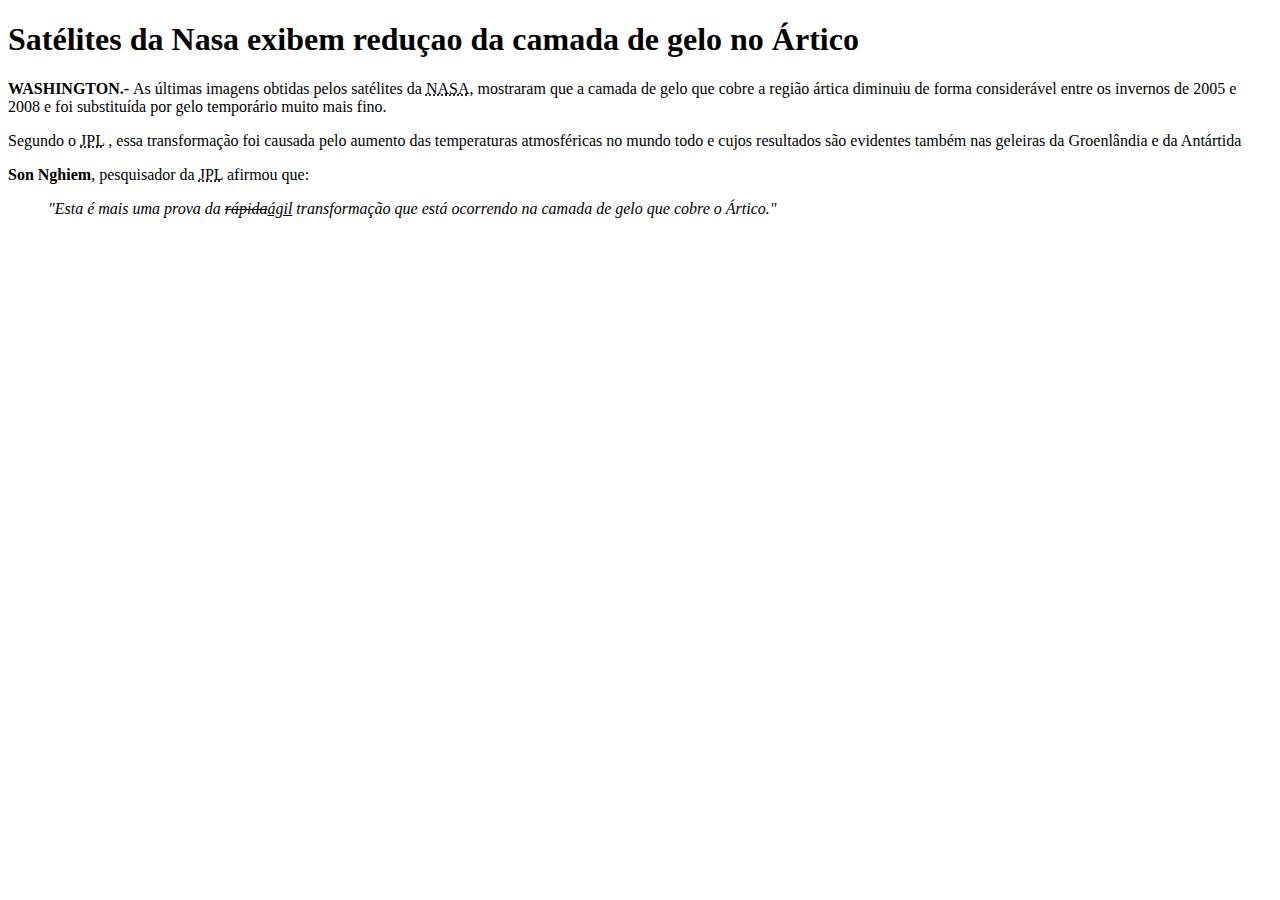
<file: index.html>
<!DOCTYPE html>
<html lang="pt-br">

  <head>
    <meta charset="utf-8">
    <meta name="keywords" content="NASA, SATÉLITE">
    <meta name="description" content="Página SOBRE EXIBIÇÃO DE SATÉLITES DA NASA">
    <meta name="author" content="Samuel Ribeiro">
    <title>Satélites da Nasa exibem reduçao da camada de gelo no Ártico </title>
  </head>

  <body>
    <h1>Satélites da Nasa exibem reduçao da camada de gelo no Ártico</h1>

    <p>
      <strong>WASHINGTON.- </strong> As últimas imagens obtidas pelos satélites da <abbr title="National Aeronautics and Space Administration">NASA</abbr>, mostraram que a camada de gelo que cobre a região
      ártica diminuiu de forma considerável entre os invernos de 2005 e 2008 e foi substituída por gelo temporário muito mais fino.
    </p>

    <p>
      Segundo o <abbr title="Jet Propulsion Laboratory">JPL</abbr>  , essa transformação foi causada pelo aumento das temperaturas atmosféricas
      no mundo todo e cujos resultados são evidentes também nas geleiras da Groenlândia e da Antártida
    </p>

    <p>
      <strong> Son Nghiem</strong>, pesquisador da <abbr title="Jet Propulsion Laboratory">JPL</abbr> afirmou que:
    </p>

      <blockquote> <em> "Esta é mais uma prova da <del>rápida</del><ins>ágil</ins> transformação que está ocorrendo na camada de gelo que cobre o Ártico."</em> </blockquote>

  </body>

</html>
<!-- Aula 2 05/10/2018 -->
</file>
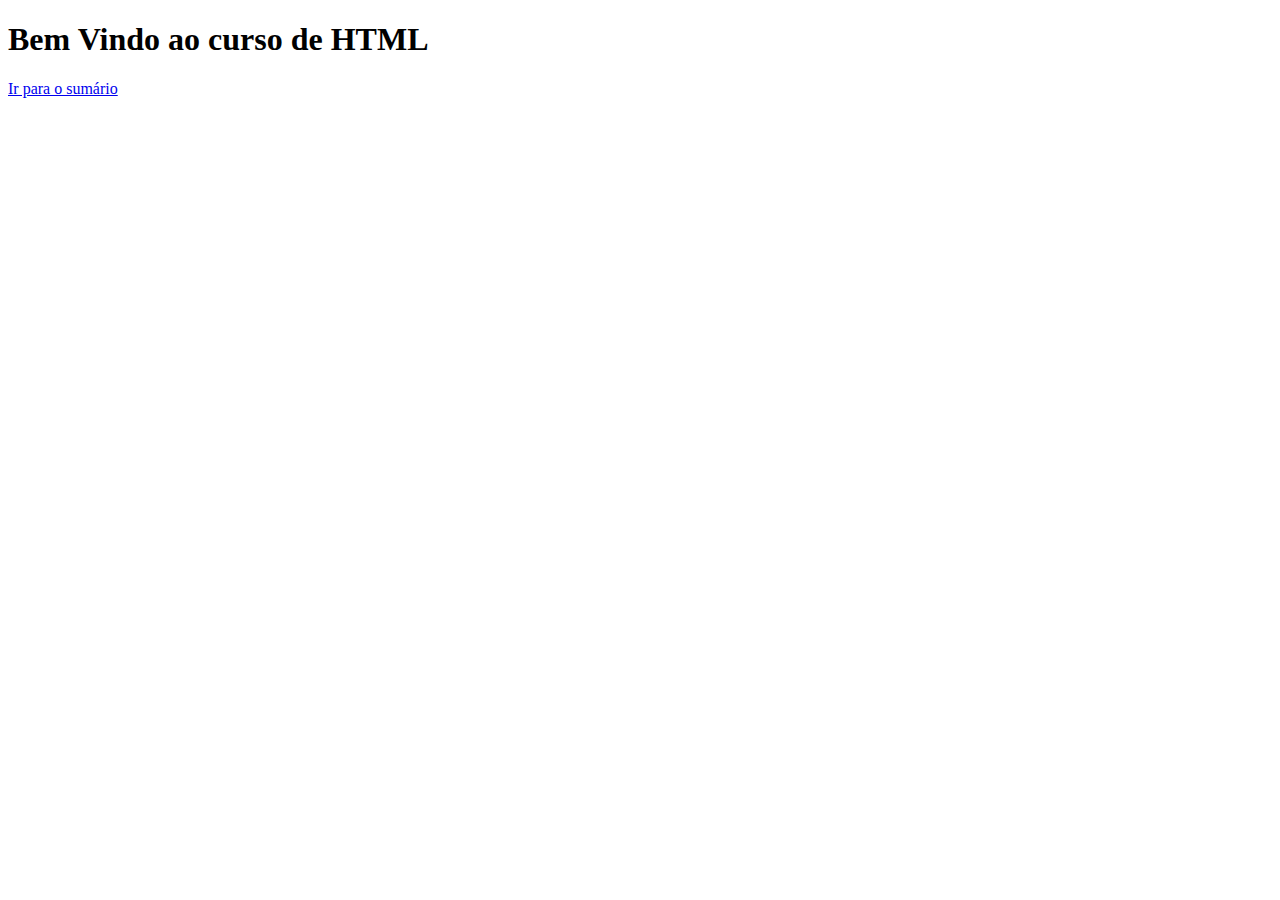
<file: curso/index.html>
<!DOCTYPE html>
<html>
<head>
	<meta lang="pt-BR" charset="utf-8">
	<title>Página de Teste</title>
</head>
<body>
	<h1>Bem Vindo ao curso de HTML</h1>

	<a href="sumario.html">Ir para o sumário</a>
</body>
</html>
</file>
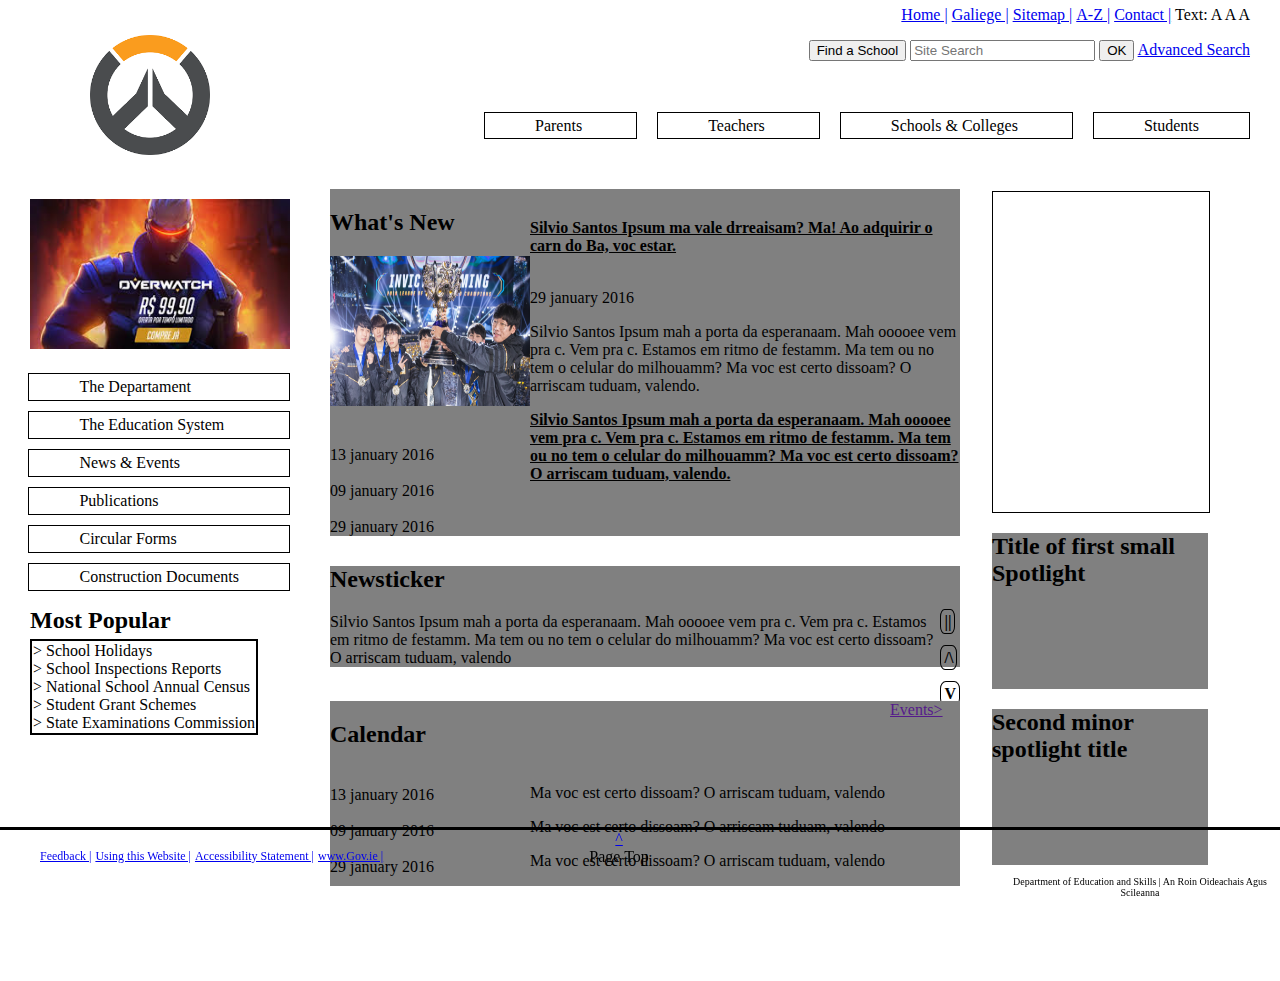
<file: Prova_P1/index.html>
<!DOCTYPE html>
<html lang="pt-br">

  <head>
    <meta charset="utf-8">
    <meta name="keywords" content="HTML, CSS">
    <meta name="description" content="Prova ">
    <meta name="author" content="Samuel Ribeiro">
    <title> Prova P1 </title>
    <link rel="stylesheet" type="text/css" href="StyleSheet/style.css">
  </head>

  <body>
    
    <header>
        <div id="logo">
            <img src="img/download.png" height="120" width="120">
        </div>

        <div id="nav_pesquisa"> 
            <nav id="barra_navegacao_1">  
                    <ul>
                        <li><a href="#"> Home  |</a></li>
                        <li><a href="#"> Galiege  |</a></li>
                        <li><a href="#"> Sitemap  |</a></li>
                        <li><a href="#"> A-Z  |</a></li>
                        <li><a href="#"> Contact  |</a> </li>
                        <li><span> Text: A A A</span></li>
                    </ul>            
            </nav>
            
            <div id="pesquisa">
                <button>Find a School</button>
                <input type="text" placeholder="Site Search">
                <button>OK</button>
                <a href="#">Advanced Search</a>
            </div>    

            <nav class="nav_border">
                <ul>
                    <li><a href="#"> Parents </a></li>
                    <li><a href="#"> Teachers </a> </li>
                    <li><a href="#"> Schools & Colleges </a> </li>
                    <li><a href="#"> Students </a></li>
                </ul>
            </nav>
        </div>

    </header>

    <aside id="left">
        
        <div id="propaganda">
            <img src="img/images.jpeg" height="150" width="260">
        </div>
        
        <nav class="nav_border">
            <ul>
                <li><a href="#"> The Departament </a></li>
                <li><a href="#"> The Education System </a> </li>
                <li><a href="#"> News & Events </a> </li>
                <li><a href="#"> Publications </a></li>
                <li><a href="#"> Circular Forms </a></li>
                <li><a href="#"> Construction Documents </a></li>
            </ul>
        </nav>

        <div id="most_popular">
            <h2>Most Popular</h2>
            <nav >
                <ul id="popular">
                    <li><a href="#"> > School Holidays </a></li>
                    <li><a href="#"> > School Inspections Reports </a> </li>
                    <li><a href="#"> > National School Annual Census </a> </li>
                    <li><a href="#"> > Student Grant Schemes </a></li>
                    <li><a href="#"> > State Examinations Commission </a></li>
                </ul>
            </nav>
        </div>

    </aside>
    
        <div>
    <section>
       
            <article id="artigo">
                <div id="conteudo">
                    <h2>What's New</h2>
                    <img src="img/invictus-gaming-mundial-lol-plantao-dos-esports-3-4-nov-2018-760x428.png" height="150" width="200">
                    
                    <br> <br> <br>
                    <span>13 january 2016</span>
                    <br> <br>
                    <span>09 january 2016</span>
                    <br> <br>
                    <span>29 january 2016</span>  
                </div>

                <div id="conteudo_1">
                    
                    <p class="negrito_s"> Silvio Santos Ipsum ma vale drreaisam? Ma! Ao adquirir o carn do Ba, voc estar.</p>
                    <br>
                    <span>29 january 2016</span>  

                    <p> Silvio Santos Ipsum mah  a porta da esperanaam. Mah ooooee vem pra c. Vem pra c. Estamos em ritmo de festamm. Ma tem ou no tem o celular do milhouamm? Ma voc est certo dissoam? O arriscam tuduam, valendo.</p>

                    <p class="negrito_s"> Silvio Santos Ipsum mah  a porta da esperanaam. Mah ooooee vem pra c. Vem pra c. Estamos em ritmo de festamm. Ma tem ou no tem o celular do milhouamm? Ma voc est certo dissoam? O arriscam tuduam, valendo.</p>
                </div>
            </article>
        </section>     
        
        <section>
            <article>
                <h2>Newsticker</h2>   
                
                <div class="direita">
                        <a href="#"class="borda_rad">||</a><br><br>
                        <a href="#"class="borda_rad">/\</a><br><br>
                        <a href="#" class="borda_rad">V</a><br><br>
                </div>

                <p>Silvio Santos Ipsum mah  a porta da esperanaam. Mah ooooee vem pra c. Vem pra c. Estamos em ritmo de festamm. Ma tem ou no tem o celular do milhouamm? Ma voc est certo dissoam? O arriscam tuduam, valendo</p>
                
              
            </article>
        </section> 
        
        <section id="s">
            <article class="wrapper">
                <h2>Calendar</h2>   
                
                <a href="">Events></a>

                <div>
                <br>
                <span >13 january 2016</span>
                <br> <br>
                <span >09 january 2016</span>
                <br> <br>
                <span >29 january 2016</span> 
                </div>

                <div>
                    <p >Ma voc est certo dissoam? O arriscam tuduam, valendo</p>
                    <p >Ma voc est certo dissoam? O arriscam tuduam, valendo</p>
                    <p >Ma voc est certo dissoam? O arriscam tuduam, valendo</p>
                    
                 </div>
                  
            </article>
        </section>
    </div>
        <aside id="right">
        
                <div id="slide">
                 
                </div>

                <div class="right_quadro">
                        <h2>Title of first small Spotlight</h2>
                        <nav >
                        
                        </nav>
                    </div>
        
                <div class="right_quadro">
                    <h2>Second minor spotlight title</h2>
                    <nav >
                    
                    </nav>
                </div>
        
            </aside>

    <footer>
    <div class="esquerda">
        <ul id="rodape" >
            <li><a href="#"> Feedback  |</a></li>
            <li><a href="#"> Using this Website  |</a></li>
            <li><a href="#"> Accessibility Statement  |</a></li>
            <li><a href="#"> www.Gov.ie  |</a></li>
         </ul> 
    </div>

    <div>
            <a class="c" href="#">^</a><br>
            <span class="c">Page Top</span>
    </div >    
        
    <div>
         <p id="h">Department of Education and Skills | An Roin Oideachais Agus Scileanna</p>
    </div>
    </footer>

  </body>

</html>
</file>
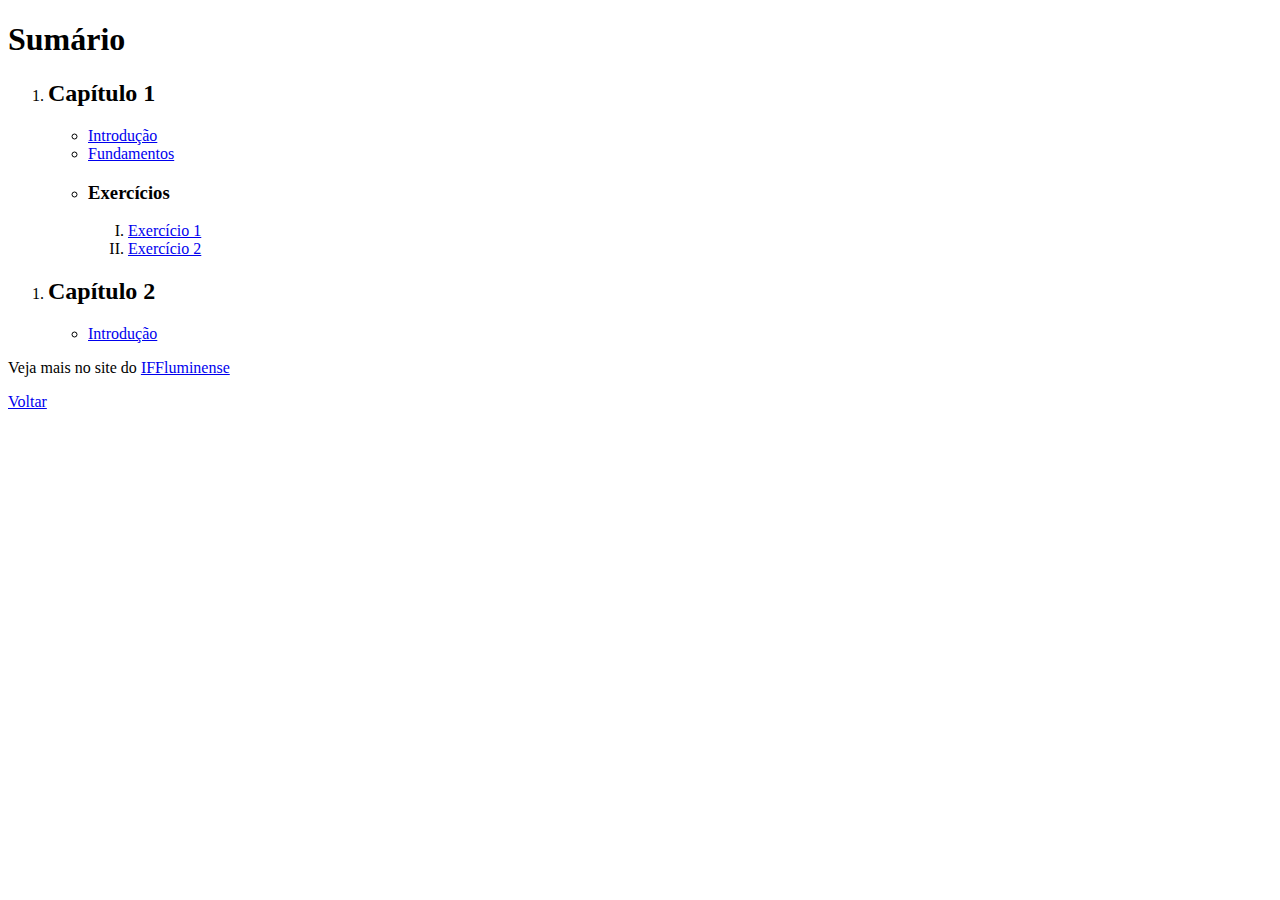
<file: curso/sumario.html>
<!DOCTYPE html>
<html>
<head>
	<meta lang="pt-BR" charset="utf-8">
	<title>Página de Teste</title>
</head>
<body>
	<h1>Sumário</h1>

	<ol>
		<li>
			<h2>Capítulo 1</h2>
		</li>
			<ul>
				<li><a href="capitulo1/introducao.html">Introdução</a></li>
				<li><a href="capitulo1/fundamentos.html">Fundamentos</a></li>
				<li>
					<h3>Exercícios</h3>
					  <ol type="I">
						<li><a href="capitulo1/exercicios/ex1.html">Exercício 1</a></li>
						<li><a href="capitulo1/exercicios/ex1.html">Exercício 2</a></li>
					  </ol>	
				</li>
			</ul>
	</ol>

	<ol>
		<li>
			<h2>Capítulo 2</h2>
		</li>
			<ul>
				<li><a href="capitulo2/introducao.html">Introdução</a></li>
				
			</ul>
	</ol>

	<p> Veja mais no site do <a href="http://portal1.iff.edu.br/">IFFluminense </a> </p>
	<a href="index.html">Voltar</a>
</body>
</html>
</file>
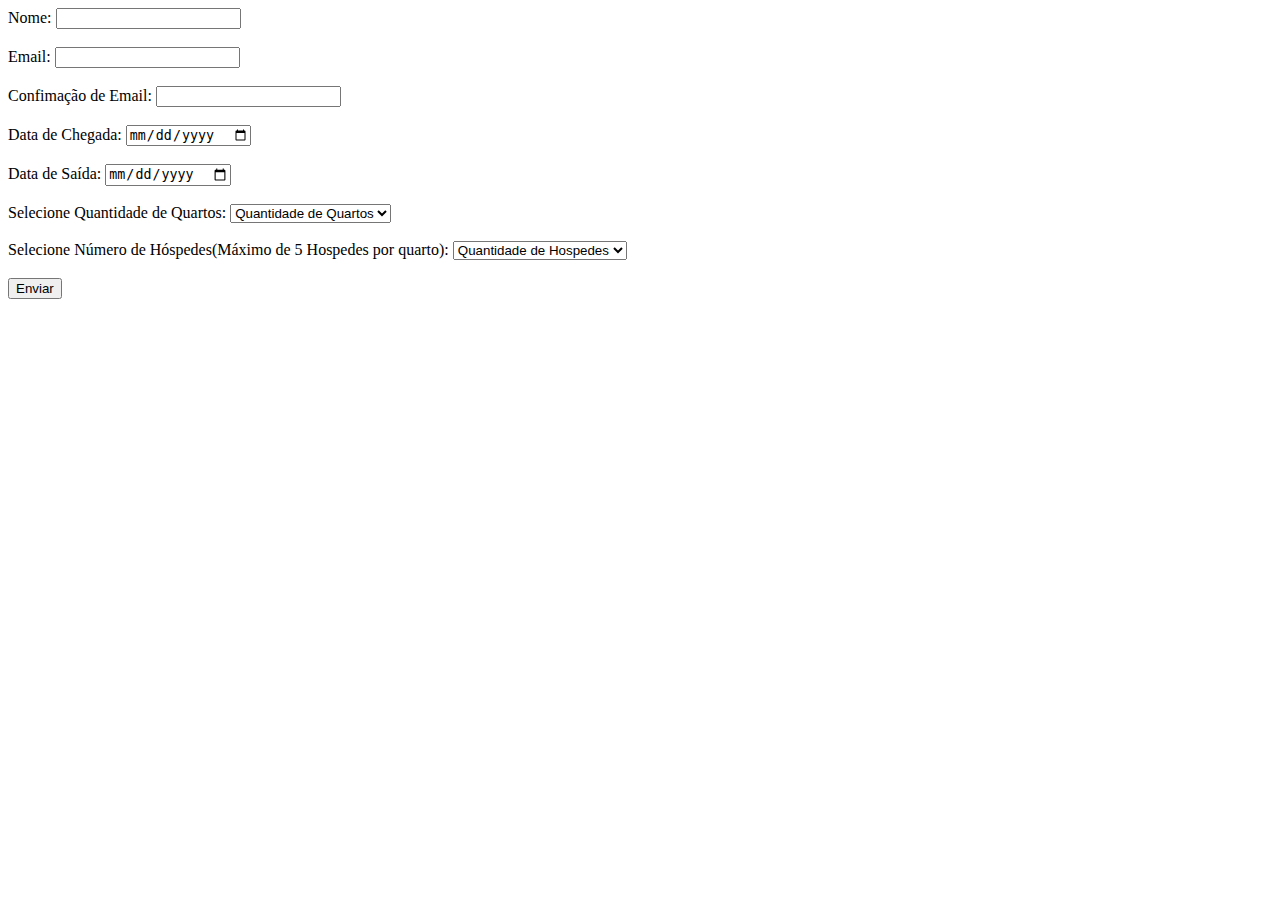
<file: Prova_P2/formulario.html>
<!DOCTYPE html>
<html lang="pt">
  <head>
    <meta charset="utf-8">
    <script type="text/javascript" src="formulario.js"> </script>

    <title></title>
  </head>
  <body>
    <form name="form" method="post">
        Nome: <input type="text" id="nome" >
        <br><br>
        Email: <input type="text" id="email">
        <br><br>
        Confimação de Email: <input type="text" id="cEmail">
        <br><br>
        Data de Chegada: <input type="date" id="dataC">
        <br><br>
        Data de Saída: <input type="date" id="dataS">
        <br><br>
        Selecione Quantidade de Quartos:    
        <select id="quantidadeQ">
           <option value="">Quantidade de Quartos</option>
           <option value="1">1</option>
           <option value="2">2</option>
           <option value="3">3</option>
           <option value="4">4</option>

        </select>
        <br><br>
        Selecione Número de Hóspedes(Máximo de 5 Hospedes por quarto): 
        <select id="quantidadeH">
           <option value="">Quantidade de Hospedes</option>
          <option value="1">1</option>
          <option value="2">2</option>
          <option value="3">3</option>
          <option value="4">4</option>
          <option value="4">5</option>
        </select>
        <br><br>
        <input type="submit" id="salvar" value="Enviar"> 
    </form>

  </body>
</html>
</file>
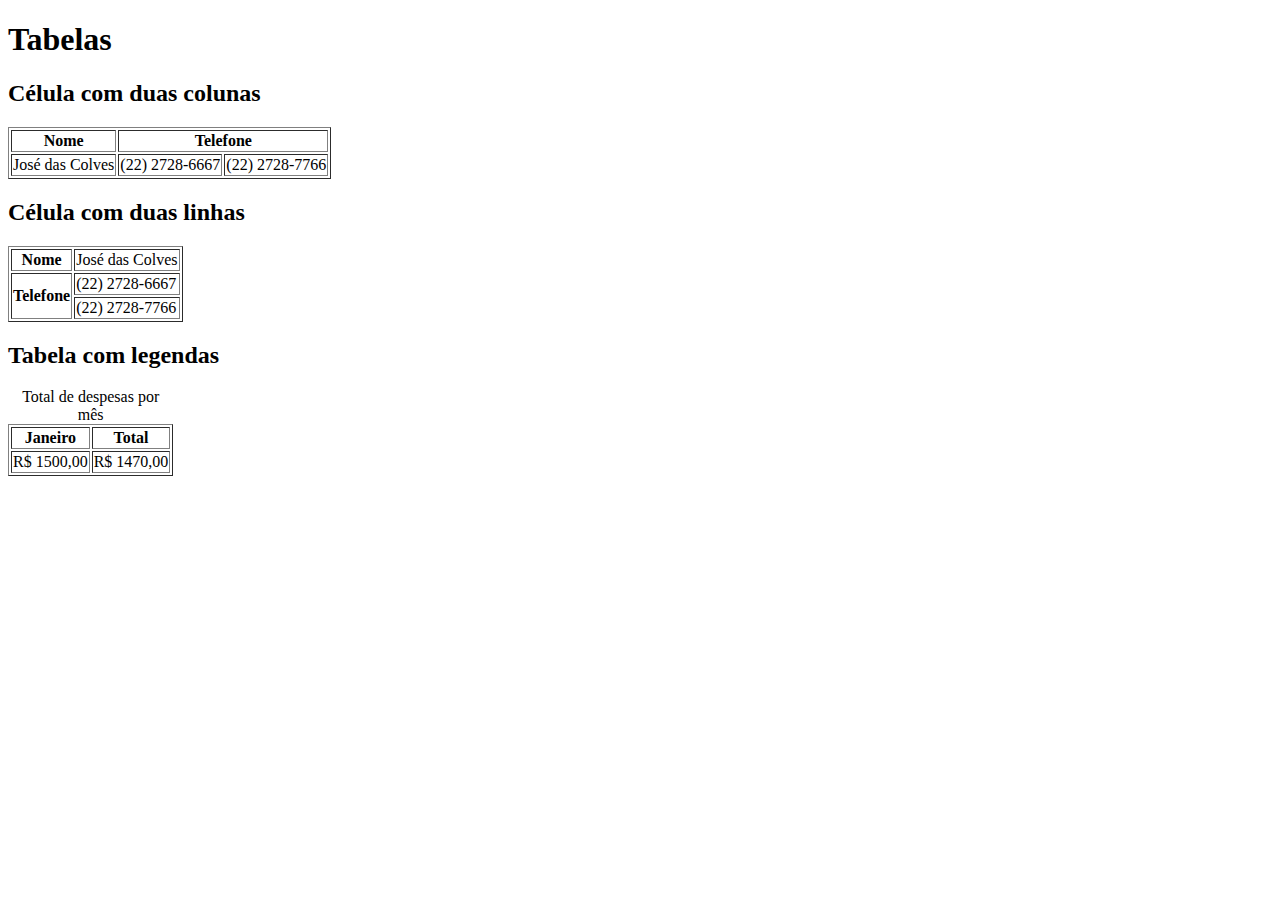
<file: tabela/tabela.html>
<!DOCTYPE html>
<html lang="en" dir="ltr">
  <head>
    <meta lang="pt-br" charset="utf-8">
    <title>Tabela</title>
  </head>
  <body>

    <h1>Tabelas</h1>
    
      <h2>Célula com duas colunas</h2>
        <table border="1">
          <tr>
            <th> Nome </th>
            <th colspan="2"> Telefone </th>
          </tr>
          <tr>
            <td>José das Colves</td>
            <td>(22) 2728-6667</td>
            <td>(22) 2728-7766</td>
          </tr>
        </table>

        <h2>Célula com duas linhas</h2>
          <table border="1">
            <tr>
              <th> Nome </th>
              <td>José das Colves</td>
            </tr>
            <tr>
              <th rowspan="2"> Telefone </th>
              <td>(22) 2728-6667</td>
            </tr>
            <tr>
              <td>(22) 2728-7766</td>
            </tr>
          </table>

          <h2>Tabela com legendas</h2>
            <table border="1">
              <caption>Total de despesas por mês</caption>
                <tr>
                  <th> Janeiro </th>
                  <th> Total </th>
                </tr>
                <tr>
                  <td>R$ 1500,00</td>
                  <td>R$ 1470,00</td>
                </tr>
            </table>
  </body>
</html>
</file>
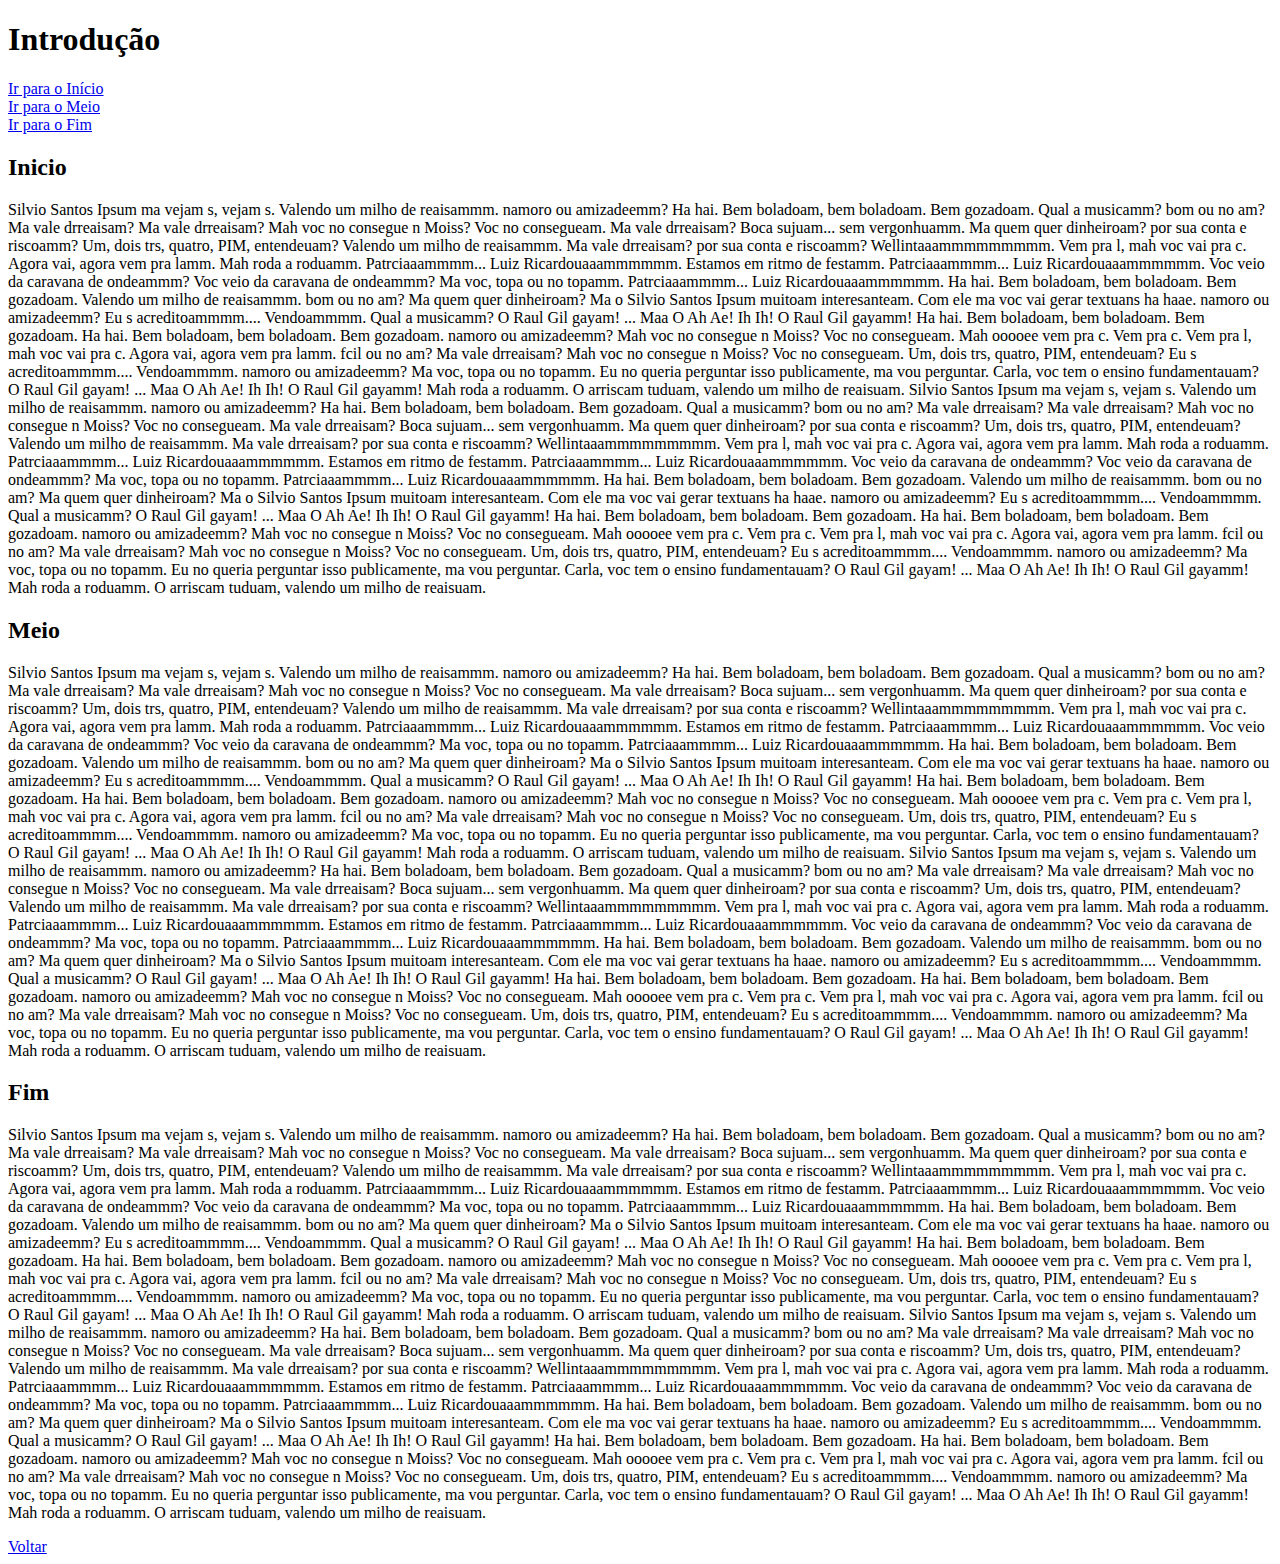
<file: curso/capitulo1/introducao.html>
<!DOCTYPE html>
<html>
<head>
	<meta lang="pt-BR" charset="utf-8">
	<title>Página de Teste</title>
</head>
<body>
	<h1>Introdução</h1>

	<a href="#inicio">Ir para o Início</a><br>
	<a href="#meio">Ir para o Meio</a><br>
	<a href="#fim">Ir para o Fim</a>

	<h2 id="inicio">Inicio</h2>
	<p>
		Silvio Santos Ipsum ma vejam s, vejam s. Valendo um milho de reaisammm.  namoro ou amizadeemm? Ha hai. Bem boladoam, bem boladoam. Bem gozadoam. Qual  a musicamm?  bom ou no am? Ma vale drreaisam? Ma vale drreaisam? Mah voc no consegue n Moiss? Voc no consegueam. Ma vale drreaisam? Boca sujuam... sem vergonhuamm. Ma quem quer dinheiroam?  por sua conta e riscoamm? Um, dois trs, quatro, PIM, entendeuam?

		Valendo um milho de reaisammm. Ma vale drreaisam?  por sua conta e riscoamm? Wellintaaammmmmmmmm. Vem pra l, mah voc vai pra c. Agora vai, agora vem pra lamm. Mah roda a roduamm. Patrciaaammmm... Luiz Ricardouaaammmmmm. Estamos em ritmo de festamm. Patrciaaammmm... Luiz Ricardouaaammmmmm. Voc veio da caravana de ondeammm?

		Voc veio da caravana de ondeammm? Ma voc, topa ou no topamm. Patrciaaammmm... Luiz Ricardouaaammmmmm. Ha hai. Bem boladoam, bem boladoam. Bem gozadoam. Valendo um milho de reaisammm.  bom ou no am? Ma quem quer dinheiroam? Ma o Silvio Santos Ipsum  muitoam interesanteam. Com ele ma voc vai gerar textuans ha haae.

		namoro ou amizadeemm? Eu s acreditoammmm.... Vendoammmm. Qual  a musicamm? O Raul Gil  gayam! ... Maa O Ah Ae! Ih Ih! O Raul Gil  gayamm! Ha hai. Bem boladoam, bem boladoam. Bem gozadoam. Ha hai. Bem boladoam, bem boladoam. Bem gozadoam.  namoro ou amizadeemm? Mah voc no consegue n Moiss? Voc no consegueam. Mah ooooee vem pra c. Vem pra c. Vem pra l, mah voc vai pra c. Agora vai, agora vem pra lamm.  fcil ou no am? Ma vale drreaisam?

		Mah voc no consegue n Moiss? Voc no consegueam. Um, dois trs, quatro, PIM, entendeuam? Eu s acreditoammmm.... Vendoammmm.  namoro ou amizadeemm? Ma voc, topa ou no topamm. Eu no queria perguntar isso publicamente, ma vou perguntar. Carla, voc tem o ensino fundamentauam? O Raul Gil  gayam! ... Maa O Ah Ae! Ih Ih! O Raul Gil   gayamm! Mah roda a roduamm. O arriscam tuduam, valendo um milho de reaisuam.
		 Silvio Santos Ipsum ma vejam s, vejam s. Valendo um milho de reaisammm.  namoro ou amizadeemm? Ha hai. Bem boladoam, bem boladoam. Bem gozadoam. Qual  a musicamm?  bom ou no am? Ma vale drreaisam? Ma vale drreaisam? Mah voc no consegue n Moiss? Voc no consegueam. Ma vale drreaisam? Boca sujuam... sem vergonhuamm. Ma quem quer dinheiroam?  por sua conta e riscoamm? Um, dois trs, quatro, PIM, entendeuam?

		Valendo um milho de reaisammm. Ma vale drreaisam?  por sua conta e riscoamm? Wellintaaammmmmmmmm. Vem pra l, mah voc vai pra c. Agora vai, agora vem pra lamm. Mah roda a roduamm. Patrciaaammmm... Luiz Ricardouaaammmmmm. Estamos em ritmo de festamm. Patrciaaammmm... Luiz Ricardouaaammmmmm. Voc veio da caravana de ondeammm?

		Voc veio da caravana de ondeammm? Ma voc, topa ou no topamm. Patrciaaammmm... Luiz Ricardouaaammmmmm. Ha hai. Bem boladoam, bem boladoam. Bem gozadoam. Valendo um milho de reaisammm.  bom ou no am? Ma quem quer dinheiroam? Ma o Silvio Santos Ipsum  muitoam interesanteam. Com ele ma voc vai gerar textuans ha haae.

		namoro ou amizadeemm? Eu s acreditoammmm.... Vendoammmm. Qual  a musicamm? O Raul Gil  gayam! ... Maa O Ah Ae! Ih Ih! O Raul Gil  gayamm! Ha hai. Bem boladoam, bem boladoam. Bem gozadoam. Ha hai. Bem boladoam, bem boladoam. Bem gozadoam.  namoro ou amizadeemm? Mah voc no consegue n Moiss? Voc no consegueam. Mah ooooee vem pra c. Vem pra c. Vem pra l, mah voc vai pra c. Agora vai, agora vem pra lamm.  fcil ou no am? Ma vale drreaisam?

		Mah voc no consegue n Moiss? Voc no consegueam. Um, dois trs, quatro, PIM, entendeuam? Eu s acreditoammmm.... Vendoammmm.  namoro ou amizadeemm? Ma voc, topa ou no topamm. Eu no queria perguntar isso publicamente, ma vou perguntar. Carla, voc tem o ensino fundamentauam? O Raul Gil  gayam! ... Maa O Ah Ae! Ih Ih! O Raul Gil  gayamm! Mah roda a roduamm. O arriscam tuduam, valendo um milho de reaisuam.
	</p>

	<h2 id="meio">Meio</h2>
	<p>
		Silvio Santos Ipsum ma vejam s, vejam s. Valendo um milho de reaisammm.  namoro ou amizadeemm? Ha hai. Bem boladoam, bem boladoam. Bem gozadoam. Qual  a musicamm?  bom ou no am? Ma vale drreaisam? Ma vale drreaisam? Mah voc no consegue n Moiss? Voc no consegueam. Ma vale drreaisam? Boca sujuam... sem vergonhuamm. Ma quem quer dinheiroam?  por sua conta e riscoamm? Um, dois trs, quatro, PIM, entendeuam?

		Valendo um milho de reaisammm. Ma vale drreaisam?  por sua conta e riscoamm? Wellintaaammmmmmmmm. Vem pra l, mah voc vai pra c. Agora vai, agora vem pra lamm. Mah roda a roduamm. Patrciaaammmm... Luiz Ricardouaaammmmmm. Estamos em ritmo de festamm. Patrciaaammmm... Luiz Ricardouaaammmmmm. Voc veio da caravana de ondeammm?

		Voc veio da caravana de ondeammm? Ma voc, topa ou no topamm. Patrciaaammmm... Luiz Ricardouaaammmmmm. Ha hai. Bem boladoam, bem boladoam. Bem gozadoam. Valendo um milho de reaisammm.  bom ou no am? Ma quem quer dinheiroam? Ma o Silvio Santos Ipsum  muitoam interesanteam. Com ele ma voc vai gerar textuans ha haae.

		namoro ou amizadeemm? Eu s acreditoammmm.... Vendoammmm. Qual  a musicamm? O Raul Gil  gayam! ... Maa O Ah Ae! Ih Ih! O Raul Gil  gayamm! Ha hai. Bem boladoam, bem boladoam. Bem gozadoam. Ha hai. Bem boladoam, bem boladoam. Bem gozadoam.  namoro ou amizadeemm? Mah voc no consegue n Moiss? Voc no consegueam. Mah ooooee vem pra c. Vem pra c. Vem pra l, mah voc vai pra c. Agora vai, agora vem pra lamm.  fcil ou no am? Ma vale drreaisam?

		 Mah voc no consegue n Moiss? Voc no consegueam. Um, dois trs, quatro, PIM, entendeuam? Eu s acreditoammmm.... Vendoammmm.  namoro ou amizadeemm? Ma voc, topa ou no topamm. Eu no queria perguntar isso publicamente, ma vou perguntar. Carla, voc tem o ensino fundamentauam? O Raul Gil  gayam! ... Maa O Ah Ae! Ih Ih! O Raul Gil  gayamm! Mah roda a roduamm. O arriscam tuduam, valendo um milho de reaisuam.
		 Silvio Santos Ipsum ma vejam s, vejam s. Valendo um milho de reaisammm.  namoro ou amizadeemm? Ha hai. Bem boladoam, bem boladoam. Bem gozadoam. Qual  a musicamm?  bom ou no am? Ma vale drreaisam? Ma vale drreaisam? Mah voc no consegue n Moiss? Voc no consegueam. Ma vale drreaisam? Boca sujuam... sem vergonhuamm. Ma quem quer dinheiroam?  por sua conta e riscoamm? Um, dois trs, quatro, PIM, entendeuam?

		 Valendo um milho de reaisammm. Ma vale drreaisam?  por sua conta e riscoamm? Wellintaaammmmmmmmm. Vem pra l, mah voc vai pra c. Agora vai, agora vem pra lamm. Mah roda a roduamm. Patrciaaammmm... Luiz Ricardouaaammmmmm. Estamos em ritmo de festamm. Patrciaaammmm... Luiz Ricardouaaammmmmm. Voc veio da caravana de ondeammm?

		 Voc veio da caravana de ondeammm? Ma voc, topa ou no topamm. Patrciaaammmm... Luiz Ricardouaaammmmmm. Ha hai. Bem boladoam, bem boladoam. Bem gozadoam. Valendo um milho de reaisammm.  bom ou no am? Ma quem quer dinheiroam? Ma o Silvio Santos Ipsum  muitoam interesanteam. Com ele ma voc vai gerar textuans ha haae.

		 namoro ou amizadeemm? Eu s acreditoammmm.... Vendoammmm. Qual  a musicamm? O Raul Gil  gayam! ... Maa O Ah Ae! Ih Ih! O Raul Gil  gayamm! Ha hai. Bem boladoam, bem boladoam. Bem gozadoam. Ha hai. Bem boladoam, bem boladoam. Bem gozadoam.  namoro ou amizadeemm? Mah voc no consegue n Moiss? Voc no consegueam. Mah ooooee vem pra c. Vem pra c. Vem pra l, mah voc vai pra c. Agora vai, agora vem pra lamm.  fcil ou no am? Ma vale drreaisam?

		 Mah voc no consegue n Moiss? Voc no consegueam. Um, dois trs, quatro, PIM, entendeuam? Eu s acreditoammmm.... Vendoammmm.  namoro ou amizadeemm? Ma voc, topa ou no topamm. Eu no queria perguntar isso publicamente, ma vou perguntar. Carla, voc tem o ensino fundamentauam? O Raul Gil  gayam! ... Maa O Ah Ae! Ih Ih! O Raul Gil  gayamm! Mah roda a roduamm. O arriscam tuduam, valendo um milho de reaisuam.
	</p>

	<h2 id="fim">Fim</h2>
	<p>
		Silvio Santos Ipsum ma vejam s, vejam s. Valendo um milho de reaisammm.  namoro ou amizadeemm? Ha hai. Bem boladoam, bem boladoam. Bem gozadoam. Qual  a musicamm?  bom ou no am? Ma vale drreaisam? Ma vale drreaisam? Mah voc no consegue n Moiss? Voc no consegueam. Ma vale drreaisam? Boca sujuam... sem vergonhuamm. Ma quem quer dinheiroam?  por sua conta e riscoamm? Um, dois trs, quatro, PIM, entendeuam?

		Valendo um milho de reaisammm. Ma vale drreaisam?  por sua conta e riscoamm? Wellintaaammmmmmmmm. Vem pra l, mah voc vai pra c. Agora vai, agora vem pra lamm. Mah roda a roduamm. Patrciaaammmm... Luiz Ricardouaaammmmmm. Estamos em ritmo de festamm. Patrciaaammmm... Luiz Ricardouaaammmmmm. Voc veio da caravana de ondeammm?

		Voc veio da caravana de ondeammm? Ma voc, topa ou no topamm. Patrciaaammmm... Luiz Ricardouaaammmmmm. Ha hai. Bem boladoam, bem boladoam. Bem gozadoam. Valendo um milho de reaisammm.  bom ou no am? Ma quem quer dinheiroam? Ma o Silvio Santos Ipsum  muitoam interesanteam. Com ele ma voc vai gerar textuans ha haae.

		namoro ou amizadeemm? Eu s acreditoammmm.... Vendoammmm. Qual  a musicamm? O Raul Gil  gayam! ... Maa O Ah Ae! Ih Ih! O Raul Gil  gayamm! Ha hai. Bem boladoam, bem boladoam. Bem gozadoam. Ha hai. Bem boladoam, bem boladoam. Bem gozadoam.  namoro ou amizadeemm? Mah voc no consegue n Moiss? Voc no consegueam. Mah ooooee vem pra c. Vem pra c. Vem pra l, mah voc vai pra c. Agora vai, agora vem pra lamm.  fcil ou no am? Ma vale drreaisam?

		Mah voc no consegue n Moiss? Voc no consegueam. Um, dois trs, quatro, PIM, entendeuam? Eu s acreditoammmm.... Vendoammmm.  namoro ou amizadeemm? Ma voc, topa ou no topamm. Eu no queria perguntar isso publicamente, ma vou perguntar. Carla, voc tem o ensino fundamentauam? O Raul Gil  gayam! ... Maa O Ah Ae! Ih Ih! O Raul Gil  gayamm! Mah roda a roduamm. O arriscam tuduam, valendo um milho de reaisuam.

		Silvio Santos Ipsum ma vejam s, vejam s. Valendo um milho de reaisammm.  namoro ou amizadeemm? Ha hai. Bem boladoam, bem boladoam. Bem gozadoam. Qual  a musicamm?  bom ou no am? Ma vale drreaisam? Ma vale drreaisam? Mah voc no consegue n Moiss? Voc no consegueam. Ma vale drreaisam? Boca sujuam... sem vergonhuamm. Ma quem quer dinheiroam?  por sua conta e riscoamm? Um, dois trs, quatro, PIM, entendeuam?

		 Valendo um milho de reaisammm. Ma vale drreaisam?  por sua conta e riscoamm? Wellintaaammmmmmmmm. Vem pra l, mah voc vai pra c. Agora vai, agora vem pra lamm. Mah roda a roduamm. Patrciaaammmm... Luiz Ricardouaaammmmmm. Estamos em ritmo de festamm. Patrciaaammmm... Luiz Ricardouaaammmmmm. Voc veio da caravana de ondeammm?

		 Voc veio da caravana de ondeammm? Ma voc, topa ou no topamm. Patrciaaammmm... Luiz Ricardouaaammmmmm. Ha hai. Bem boladoam, bem boladoam. Bem gozadoam. Valendo um milho de reaisammm.  bom ou no am? Ma quem quer dinheiroam? Ma o Silvio Santos Ipsum  muitoam interesanteam. Com ele ma voc vai gerar textuans ha haae.

		 namoro ou amizadeemm? Eu s acreditoammmm.... Vendoammmm. Qual  a musicamm? O Raul Gil  gayam! ... Maa O Ah Ae! Ih Ih! O Raul Gil  gayamm! Ha hai. Bem boladoam, bem boladoam. Bem gozadoam. Ha hai. Bem boladoam, bem boladoam. Bem gozadoam.  namoro ou amizadeemm? Mah voc no consegue n Moiss? Voc no consegueam. Mah ooooee vem pra c. Vem pra c. Vem pra l, mah voc vai pra c. Agora vai, agora vem pra lamm.  fcil ou no am? Ma vale drreaisam?

		 Mah voc no consegue n Moiss? Voc no consegueam. Um, dois trs, quatro, PIM, entendeuam? Eu s acreditoammmm.... Vendoammmm.  namoro ou amizadeemm? Ma voc, topa ou no topamm. Eu no queria perguntar isso publicamente, ma vou perguntar. Carla, voc tem o ensino fundamentauam? O Raul Gil  gayam! ... Maa O Ah Ae! Ih Ih! O Raul Gil  gayamm! Mah roda a roduamm. O arriscam tuduam, valendo um milho de reaisuam.
	</p>

	<a href="../sumario.html">Voltar</a>
	
</body>
</html>
</file>
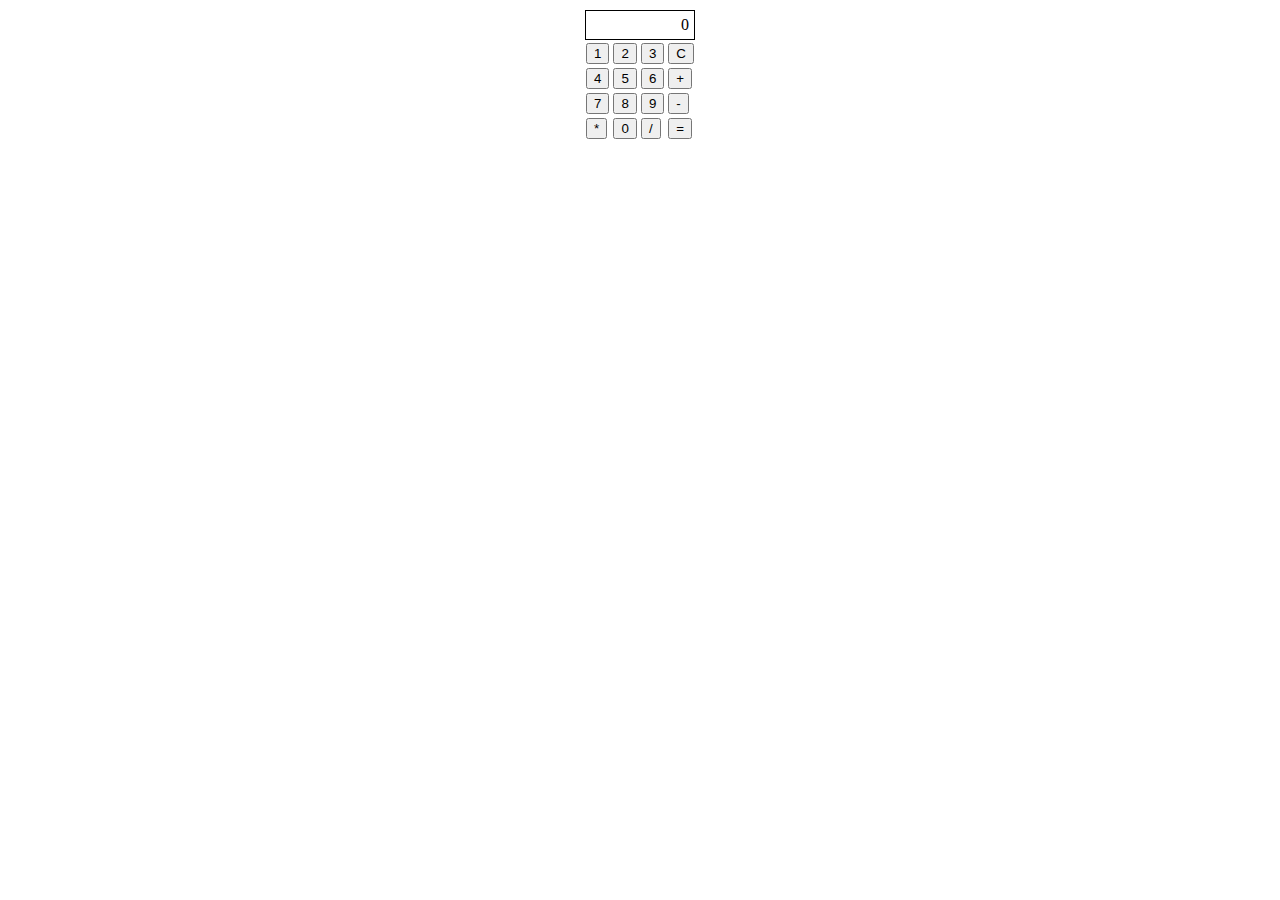
<file: JavaScript/Calculadora/calculadora.html>
<!DOCTYPE html>
<html lang="en" dir="ltr">
  <head>
    <meta charset="utf-8">
    <title></title>
    <script type="text/javascript" src="calculadora.js">

    </script>
  </head>
  <body>
    <center>
    <table>
      <tbody><tr>
        <td colspan="4" align="right" style="border: 1px solid black; padding: 5px;">
          <span id="calc-output">0</span>
        </td>
      </tr>

      <tr>
        <td>
          <input type="button" value="1" id="button-1" onclick="Botoes(this)">
        </td>
        <td>
          <input type="button" value="2" id="button-2" onclick="Botoes(this)">
        </td>
        <td>
          <input type="button" value="3" id="button-3" onclick="Botoes(this)">
        </td>
        <td>
          <input type="button" value="C" id="button-C" onclick="Clear()">
        </td>
      </tr>

      <tr>
        <td>
          <input type="button" value="4" id="button-4" onclick="Botoes(this)">
        </td>
        <td>
          <input type="button" value="5" id="button-5" onclick="Botoes(this)">
        </td>
        <td>
          <input type="button" value="6" id="button-6" onclick="Botoes(this)">
        </td>
        <td>
          <input type="button" value="+" id="button-+" onclick="Botoes(this)">
        </td>
      </tr>

      <tr>
        <td>
          <input type="button" value="7" id="button-7" onclick="Botoes(this)">
        </td>
        <td>
          <input type="button" value="8" id="button-8" onclick="Botoes(this)">
        </td>
        <td>
          <input type="button" value="9" id="button-9" onclick="Botoes(this)">
        </td>
        <td>
          <input type="button" value="-" id="button--" onclick="Botoes(this)">
        </td>
      </tr>

      <tr>
        <td>
          <input type="button" value="*" id="button-*" onclick="Botoes(this)">
        </td>
        <td>
          <input type="button" value="0" id="button-0" onclick="Botoes(this)">
        </td>
        <td>
          <input type="button" value="/" id="button-/" onclick="Botoes(this)">
        </td>
        <td>
          <input type="button" value="=" id="button-=" onclick="Result()">
        </td>
      </tr>

    </tbody></table>
    </center>


  </body>
</html>
</file>
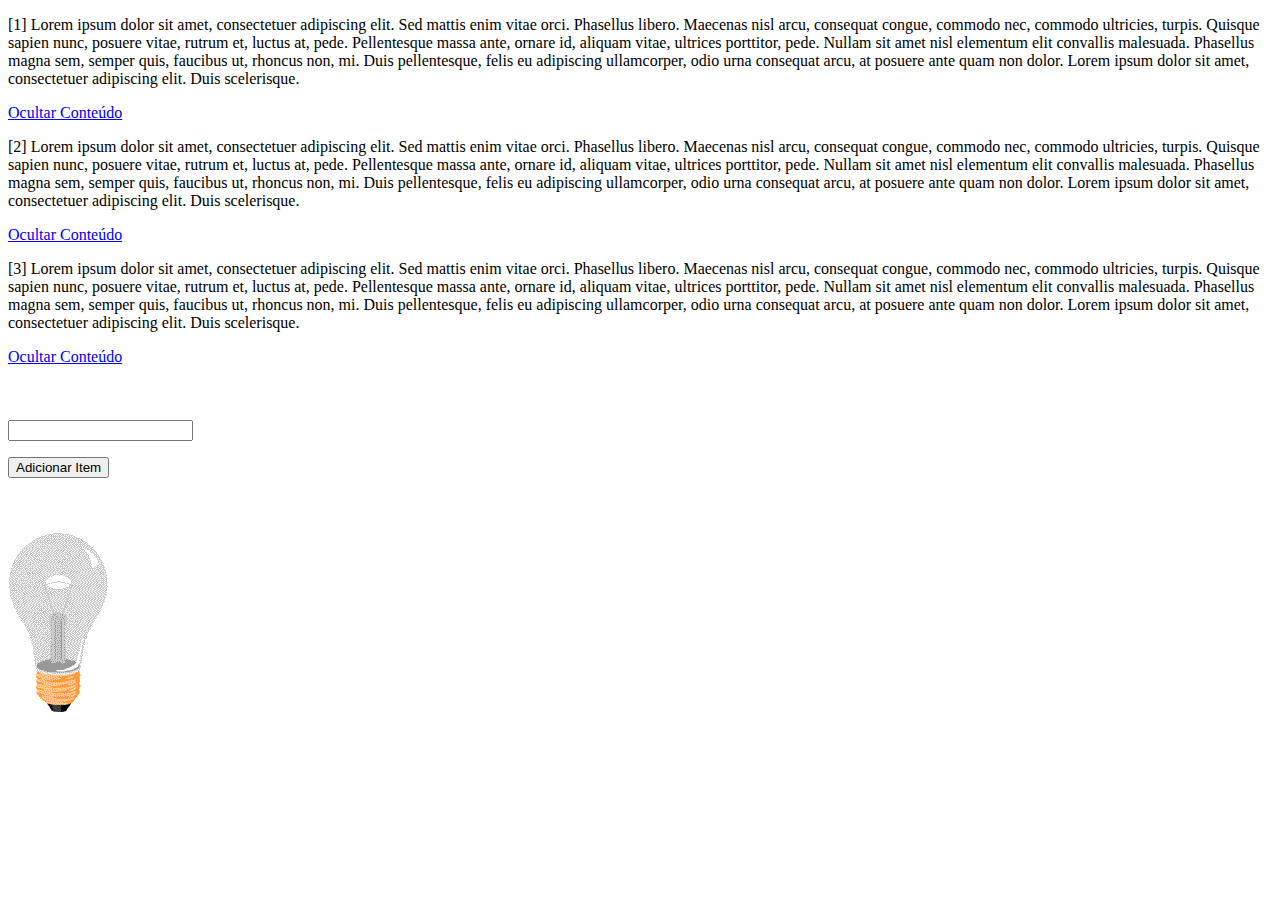
<file: JavaScript/trabalhos/trabalho.html>
<!DOCTYPE html>
<html lang="en" dir="ltr">

  <head>
    <meta charset="utf-8">
    <title></title>

    <script type="text/javascript" src="trabalho.js"></script>
  </head>

  <div>
    <body>
      <p id="conteudo_1">[1] Lorem ipsum dolor sit amet, consectetuer adipiscing elit. Sed mattis enim vitae orci. Phasellus libero. Maecenas nisl arcu, consequat congue, commodo nec, commodo ultricies, turpis. Quisque sapien nunc, posuere vitae, rutrum et, luctus at, pede. Pellentesque massa ante, ornare id, aliquam vitae, ultrices porttitor, pede. Nullam sit amet nisl elementum elit convallis malesuada. Phasellus magna sem, semper quis, faucibus ut, rhoncus non, mi. Duis pellentesque, felis eu adipiscing ullamcorper, odio urna consequat arcu, at posuere ante quam non dolor. Lorem ipsum dolor sit amet, consectetuer adipiscing elit. Duis scelerisque.</p>
      <a id="enlace_1" href="#">Ocultar Conteúdo</a>

      <br>

      <p id="conteudo_2">[2] Lorem ipsum dolor sit amet, consectetuer adipiscing elit. Sed mattis enim vitae orci. Phasellus libero. Maecenas nisl arcu, consequat congue, commodo nec, commodo ultricies, turpis. Quisque sapien nunc, posuere vitae, rutrum et, luctus at, pede. Pellentesque massa ante, ornare id, aliquam vitae, ultrices porttitor, pede. Nullam sit amet nisl elementum elit convallis malesuada. Phasellus magna sem, semper quis, faucibus ut, rhoncus non, mi. Duis pellentesque, felis eu adipiscing ullamcorper, odio urna consequat arcu, at posuere ante quam non dolor. Lorem ipsum dolor sit amet, consectetuer adipiscing elit. Duis scelerisque.</p>
      <a id="enlace_2" href="#">Ocultar Conteúdo</a>

      <br>

      <p id="conteudo_3">[3] Lorem ipsum dolor sit amet, consectetuer adipiscing elit. Sed mattis enim vitae orci. Phasellus libero. Maecenas nisl arcu, consequat congue, commodo nec, commodo ultricies, turpis. Quisque sapien nunc, posuere vitae, rutrum et, luctus at, pede. Pellentesque massa ante, ornare id, aliquam vitae, ultrices porttitor, pede. Nullam sit amet nisl elementum elit convallis malesuada. Phasellus magna sem, semper quis, faucibus ut, rhoncus non, mi. Duis pellentesque, felis eu adipiscing ullamcorper, odio urna consequat arcu, at posuere ante quam non dolor. Lorem ipsum dolor sit amet, consectetuer adipiscing elit. Duis scelerisque.</p>
      <a id="enlace_3" href="#" >Ocultar Conteúdo</a>
    </body>
  </div>

  <br><br><br>

  <div>
    <input type="text" id="texto">
    <ul id="lista">
    </ul>

    <input id="botao" type="button" value="Adicionar Item">
  </div>

  <br><br><br>

  <div>
      <img id="lampada" src="Hipermidias/lampada_off.gif" >
  </div>
</html>
</file>
<file: Prova_P1/StyleSheet/style.css>
body{
    display: block;
    margin: 30px;
}
header{
    margin-top: -40px;
    background-color: black;
}
aside>div>nav{
    clear: both;
}
aside>div>nav>ul{
    list-style-type: none;
}

aside>div>nav>ul>li>a{
    text-decoration: none;
    color: black;
}

article{
    margin-top: 30px;
    background-color: grey;
    width: 630px;
}

.centro{
    text-align: center;
}

#artigo{
    float: left; 
}

.nav_border{
    margin-top:40px;
    clear: both;
    float: right;
}
.nav_border>ul>li{
    border: 1px solid black;
    display: inline;
    padding: 4px 50px 4px 50px;
    margin-left: 20px; 
}
aside>.nav_border>ul{
    margin-top: -30px;
    margin-left: -80px; 
}

aside>.nav_border>ul>li{
    margin-top: 10px; 
    display: block;
    padding-left: 40px;
}

.nav_border>ul>li>a{
    text-decoration: none;
    color: black;
}
.negrito_s{
    font-weight: bold;
    text-decoration: underline;
}

#left{
    margin-top: 40px;
    clear: both;
    float: left;
}

#logo{
    float: left;
    margin-top: 45px;
    margin-left: 60px;
}

#nav_pesquisa{float: right;}

#barra_navegacao_1{
    float: right;
}
#barra_navegacao_1 ul {
    list-style:none; 
}

#barra_navegacao_1 ul li{
    display: inline;
}

#pesquisa{
    clear: both;
    float: right;
}

#propaganda{
   display: fixed;
}
#left.nav{
    clear: both;
    float:left;
   
}
#left>nav>ul>li{
    padding-left: 50px;
}

#most_popular{
    clear: both;
    float: left;
    margin-top: -20px;
}
#popular{
    border: 2px solid black;
    margin-top: -15px;
    padding: 1px 1px 1px 1px;
}

section{
    float: left;
    margin-left: 40px;
    

}
#center{
  
    float: left;
}
#conteudo{
    float: left;
}

#conteudo_1{
    margin-top: 30px;
    padding-left: 200px; 
}

section>article>div>a{
    text-decoration: none;
    color: black;
    font-weight: bold;
}

.direita{
    float: right; 
    /*margin-top: -38px;*/
}

.esquerda{
    float: left; 
}

.borda_rad{
    border: 1px solid black;
    border-radius: 30%;
    padding: 3px;   
}

.wrapper{
    display: grid;
    grid-template-columns: 200px 430px;
}
.wrapper>a{
    margin-left: 360px;
}

#s{
    margin-top: -50px;
    height: 300px;
}

#right{
    float: right;
    margin-top: -530px;
    margin-right: 40px; 
}

.right_quadro{
    width: 216px;
    height: 156px;
    background-color: grey;
}

#slide{ 
    border: 1px solid black;
    width: 216px;
    height: 320px;
}

footer{
    border-top: 3px solid black;
    bottom: 0;
    position: fixed;
    width: 100%;
    height: 70px;
    text-align: center; 
    margin-left: -30px;
    
}
ul{
    list-style-type: none;
}


footer>div>#rodape>li{
    display: inline;
    font-size: 12px;
}

#h{ 
    margin-left: 1000px;
    font-size: 10px;
} 

.c{
    margin-left: -425px;
}
</file>
